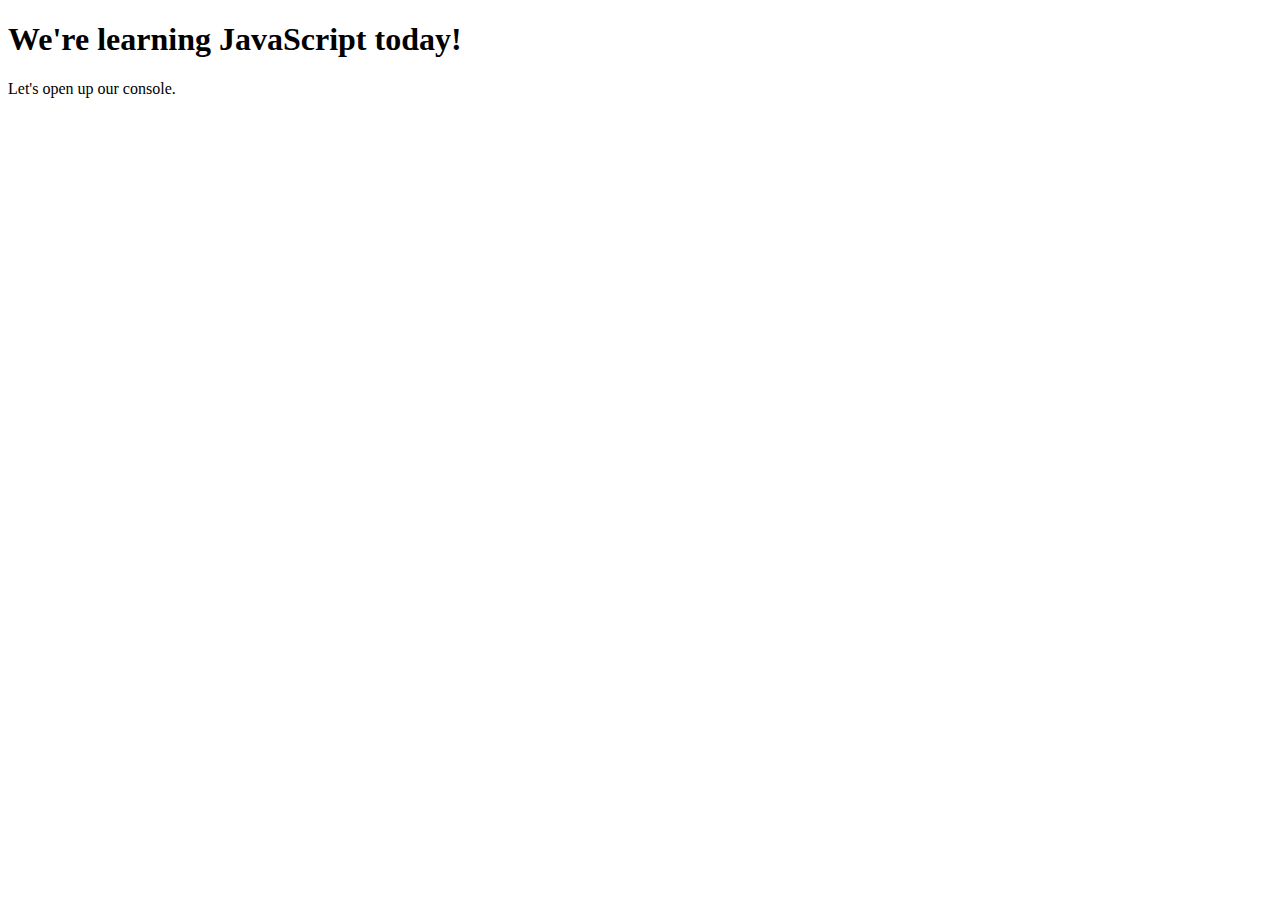
<file: javascript-101/index.html>
<!DOCTYPE html>
<html lang="en">
  <head>
    <meta charset="UTF-8" />
    <meta name="viewport" content="width=device-width, initial-scale=1.0" />
    <title>JS 101</title>
  </head>
  <body>
    <h1>We're learning JavaScript today!</h1>
    <p>Let's open up our console.</p>

    <!-- Where do we link our JavaScript file? -->
  </body>
</html>
</file>
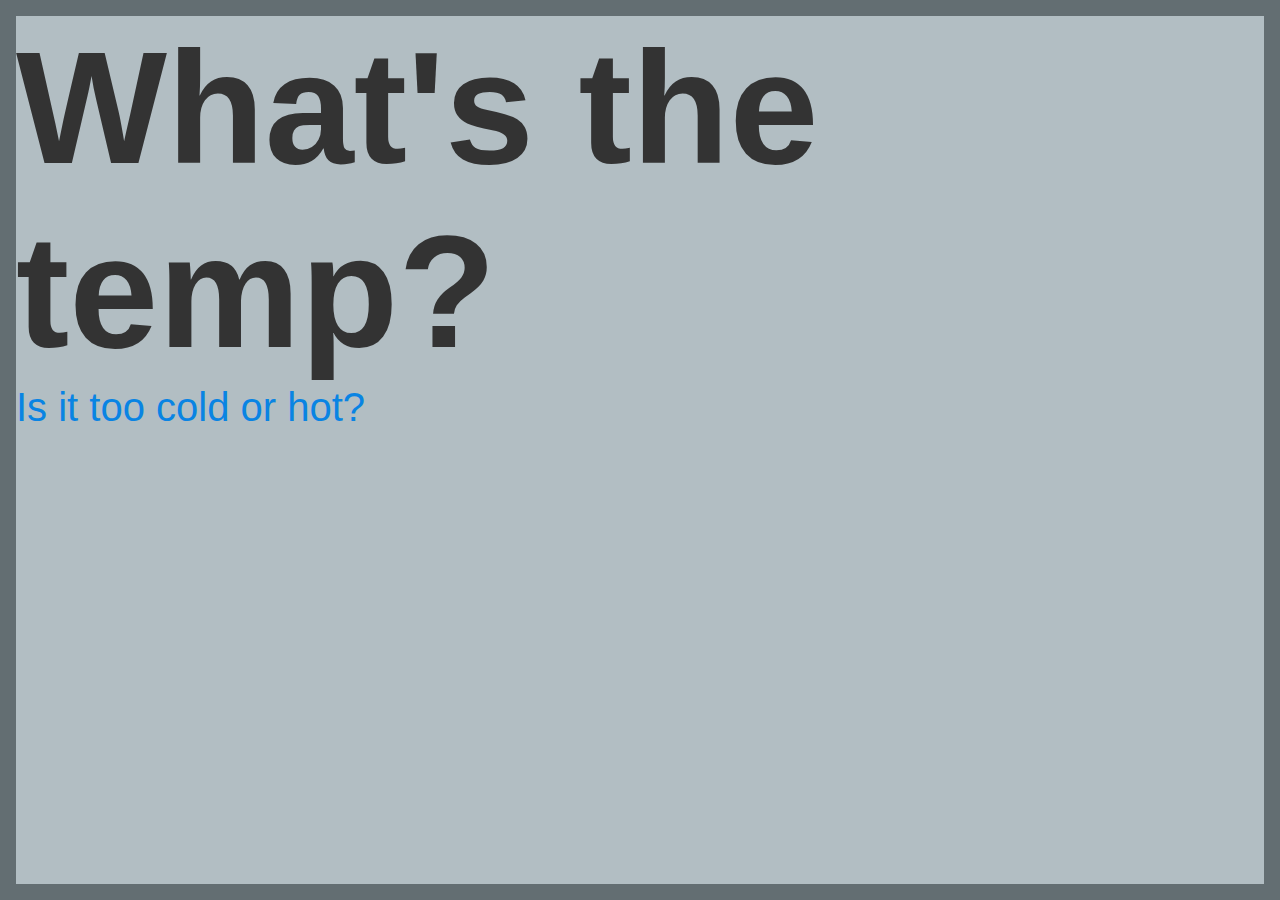
<file: weather-forecast/index.html>
<!DOCTYPE html>
<html lang="en">
  <head>
    <meta charset="UTF-8" />
    <meta name="viewport" content="width=device-width, initial-scale=1.0" />
    <title>Weather Forecast</title>
    <link rel="stylesheet" href="css/normalize.css" />
    <link rel="stylesheet" href="css/styles.css" />
  </head>
  <body id="weather-app">
    <main class="container">
      <div id="forecast">
        <h1 id="temp" class="heading">What's the temp?</h1>
        <p id="details">
          Is it too cold or hot?
        </p>
      </div>
    </main>

    <!-- Connect your Javascript file -->
  </body>
</html>
</file>
<file: weather-forecast/css/styles.css>
*,
*::before,
*::after {
  box-sizing: border-box;
}

body {
  font-family: Helvetica, Arial, sans-serif;
  background-color: #b2bec3;
  border: 1rem solid #636e72;
  width: 100vw;
  height: 100vh;

  /* Align the items in the middle */
}

.heading {
  margin: 0;
  font-size: 10em;
  color: #333;
}

p {
  color: #0984e3;
  font-size: 2.5rem;
  margin: 0;
}
</file>
